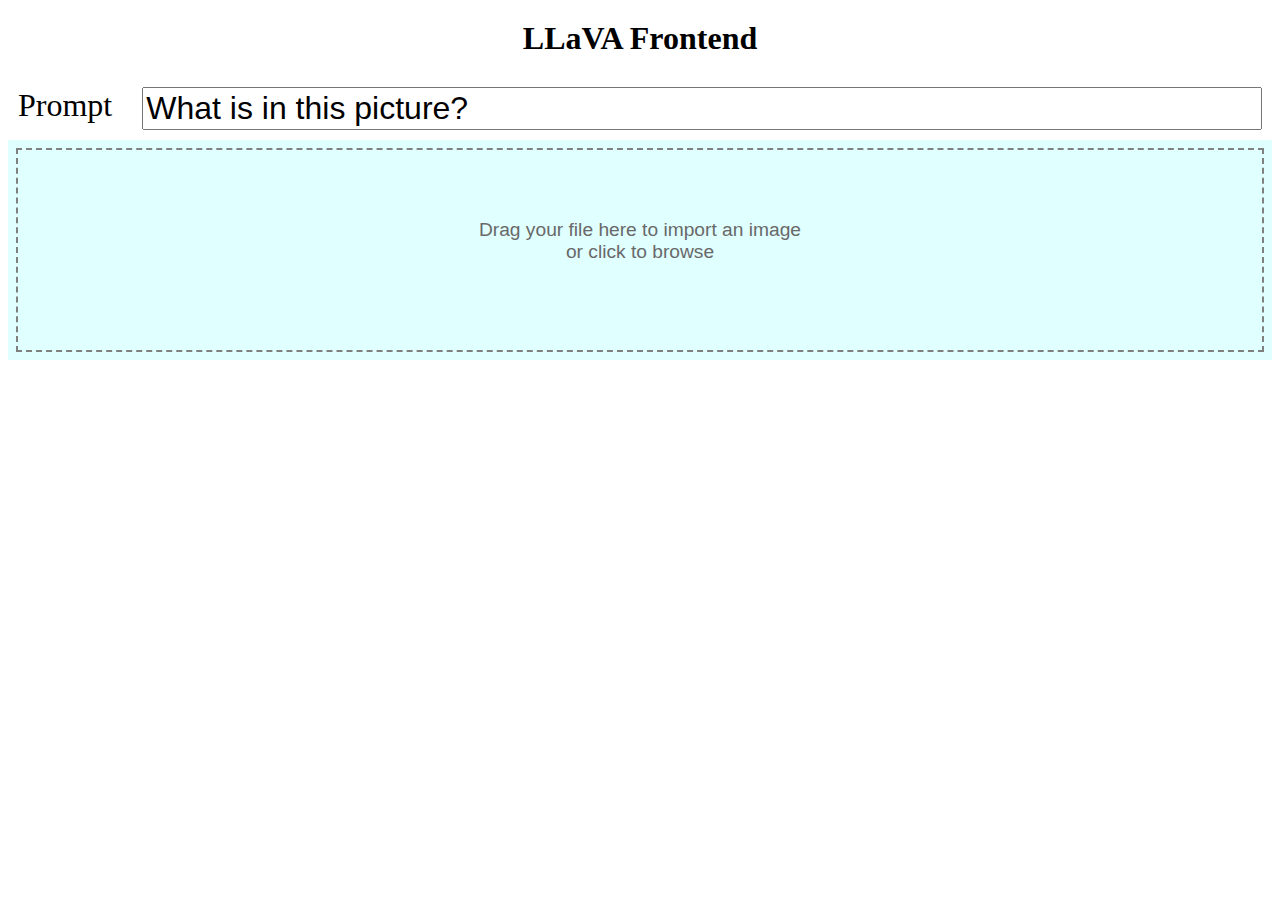
<file: frontend/html/index.html>
<!DOCTYPE html>
<html>
<head>
  <title>LLaVA Frontend</title>
  <link rel="stylesheet" href="styles.css">
  <script src="app.js"></script>
</head>
<body>

  <div class="title">LLaVA Frontend</div>
  <div class="grid-columns">
    <label class="label grid-item">Prompt</label>
    <input class="grid-item" id="prompt" type="text" size="50" value="What is in this picture?"/>
  </div>
  <!-- from https://www.digitalocean.com/community/tutorials/how-to-handle-file-uploads-in-vue-2 -->
  <form enctype="multipart/form-data" novalidate>
    <div class="uploadDropbox">
      <input type="file" id="imageUpload" onchange="uploadImage(event)" accept="image/*" class="input-file">
      <p>
        Drag your file here to import an image
        <br>
        or click to browse
      </p>
    </div>
  </form>
  <div id="send-container">
    <button onclick="sendRequest()">Send</button>
  </div>
  <img id="preview"/>
  <img id="loader" src="ajax-loader.gif"/>
  <textarea id="response" rows="10" cols="80" readonly></textarea>

</body>
</html>
</file>
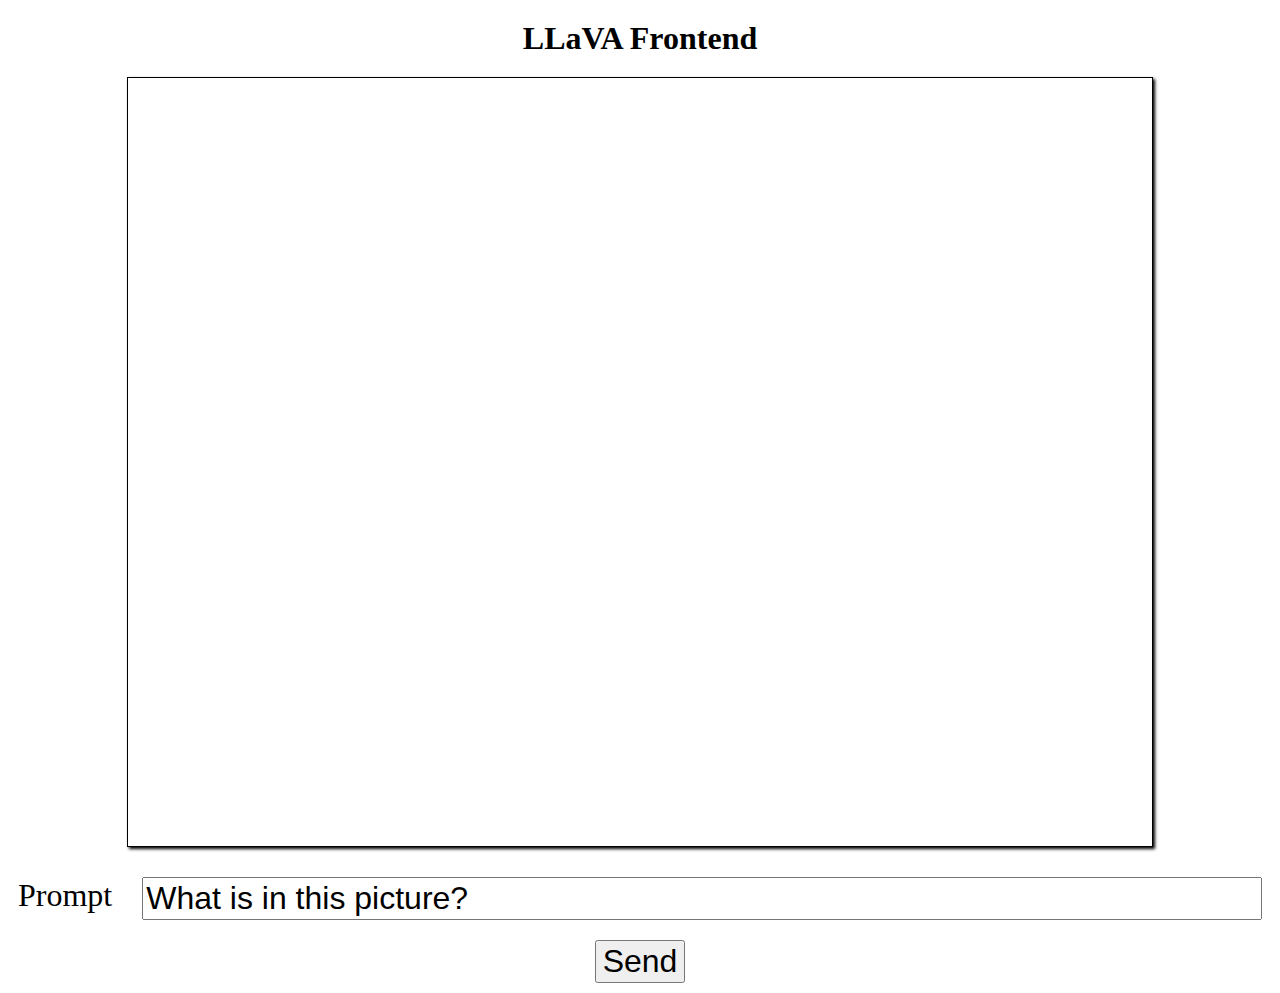
<file: frontend/html/webcam.html>
<!DOCTYPE html>
<html>
<head>
  <title>LLaVA Frontend</title>
  <link rel="stylesheet" href="styles.css">
  <script src="app.js"></script>
</head>
<body onload="initializeVideo()">

  <div class="title">LLaVA Frontend</div>
  <video id="video">Video stream not available.</video>
  <canvas id="canvas"></canvas>
  <div class="grid-columns">
    <label class="label grid-item">Prompt</label>
    <input class="grid-item" id="prompt" type="text" size="50" value="What is in this picture?"/>
  </div>
  <div id="send-container"></div>
  <div id="webcam-send-container">
    <button class="button" onclick="webcamSendRequest()">Send</button>
  </div>
  <img id="preview"/>
  <img id="loader" src="ajax-loader.gif"/>
  <textarea id="response" rows="10" cols="80" readonly></textarea>

</body>
</html>
</file>
<file: frontend/html/styles.css>
.title {
    text-align: center;
    font-weight: bold;
    font-size: 2em;
    margin-top: 20px;
    margin-bottom: 20px;
}

.label {
    font-size: 2em;
}

.grid-columns {
    display: grid;
    grid-gap: 10px;
    grid-template-columns: fit-content(30vw) auto;
    margin-top: 20px;
}

.grid-item {
    margin: 10px;
}

#send-container {
    margin: 10px;
    display: none;
    justify-content: center;
    align-items: center;
}

#send {
    font-size: 1.5em;
}

.uploadDropbox {
    outline: 2px dashed grey; /* the dash box */
    outline-offset: -10px;
    background: lightcyan;
    color: dimgray;
    padding: 10px 10px;
    min-height: 200px; /* minimum height */
    position: relative;
    cursor: pointer;
}

.input-file {
    opacity: 0; /* invisible but it's there! */
    width: 100%;
    height: 200px;
    position: absolute;
    cursor: pointer;
}

.uploadDropbox:hover {
    background: lightblue; /* when mouse over to the drop zone, change color */
}

.uploadDropbox p {
    font-family: 'Raleway', sans-serif;
    font-size: 1.2em;
    text-align: center;
    padding: 50px 0;
}

#prompt {
    font-size: 2em;
}

#preview {
    display: none;
    margin-top: 10px;
    margin-bottom: 10px;
    margin-left: auto;
    margin-right: auto;
}

#loader {
    display: none;
    margin-top: 10px;
    margin-bottom: 10px;
    margin-left: auto;
    margin-right: auto;
}

#response {
    width: 80vw;
    display: none;
    margin-left: auto;
    margin-right: auto;
    margin-top: 10px;
    margin-bottom: 10px;
    font-size: 2em;
}

#video {
    display: block;
    margin-left: auto;
    margin-right: auto;
    border: 1px solid black;
    box-shadow: 2px 2px 3px black;
    width: 80vw;
    height: 60vw;
}

#canvas {
    display:none;
}

#webcam-send-container {
    display: flex;
    margin: 10px;
    justify-content: center;
    align-items: center;
}

.button {
    font-size: 2em;
}
</file>
